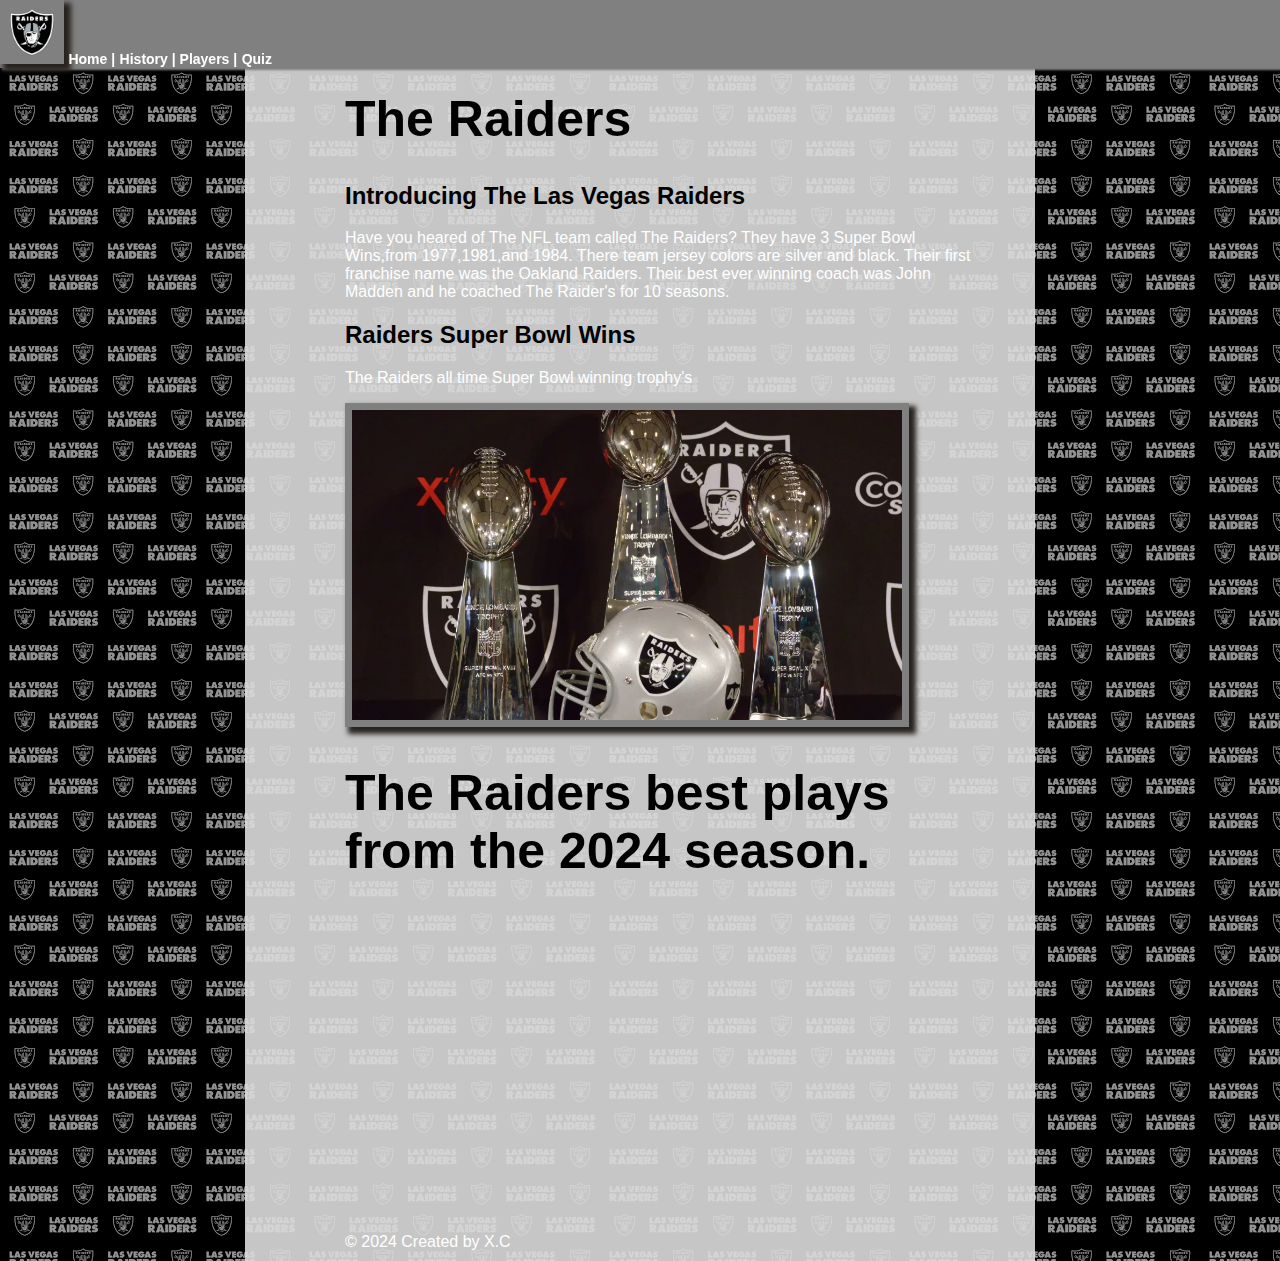
<file: index.html>
<!DOCTYPE html>
<html>
    <head>
        <title>The Raiders</title> 
        <link rel="stylesheet" href="styles.css">   
    </head>
    <body>
        <header>
            <nav class="fixed-nav-bar">
                <a href="#"><img src="images/Raider logo.png" class="logo" width="50px" alt="Raiders logo"></a>
                <a href="#">Home |</a>
                <a href="History.html">History | </a>
                <a href="Players.html">Players |</a>
                <a href="quiz.html">Quiz</a>
            </nav>
        </header>

       <section>
            <h1>The Raiders</h1>
            <h2>Introducing The Las Vegas Raiders</h2> 
            <p>Have you heared of The NFL team called The Raiders? They have 3 Super Bowl Wins,from 1977,1981,and 1984. There team jersey colors are silver and black. Their first franchise name was the Oakland Raiders. Their best ever winning coach was John Madden and he coached The Raider's for 10 seasons.</p> 
    
            
    
            <h2>Raiders Super Bowl Wins</h2>
            <p>The Raiders all time Super Bowl winning trophy's</p>
    
            <img src="images/Raiders superbowl trophys.webp" width="550px" alt="">



            <h1>The Raiders best plays from the 2024 season.</h1>
            <iframe width="560" height="315" src="https://www.youtube.com/embed/t8xHqRJTkjc?si=C-B0I4vXXffKsMMv" title="YouTube video player" frameborder="0" allow="accelerometer; autoplay; clipboard-write; encrypted-media; gyroscope; picture-in-picture; web-share" referrerpolicy="strict-origin-when-cross-origin" allowfullscreen></iframe>
    
           
       </section>
        
        <footer> &copy; 2024 Created by X.C </footer>

    </body>
</html>
</file>
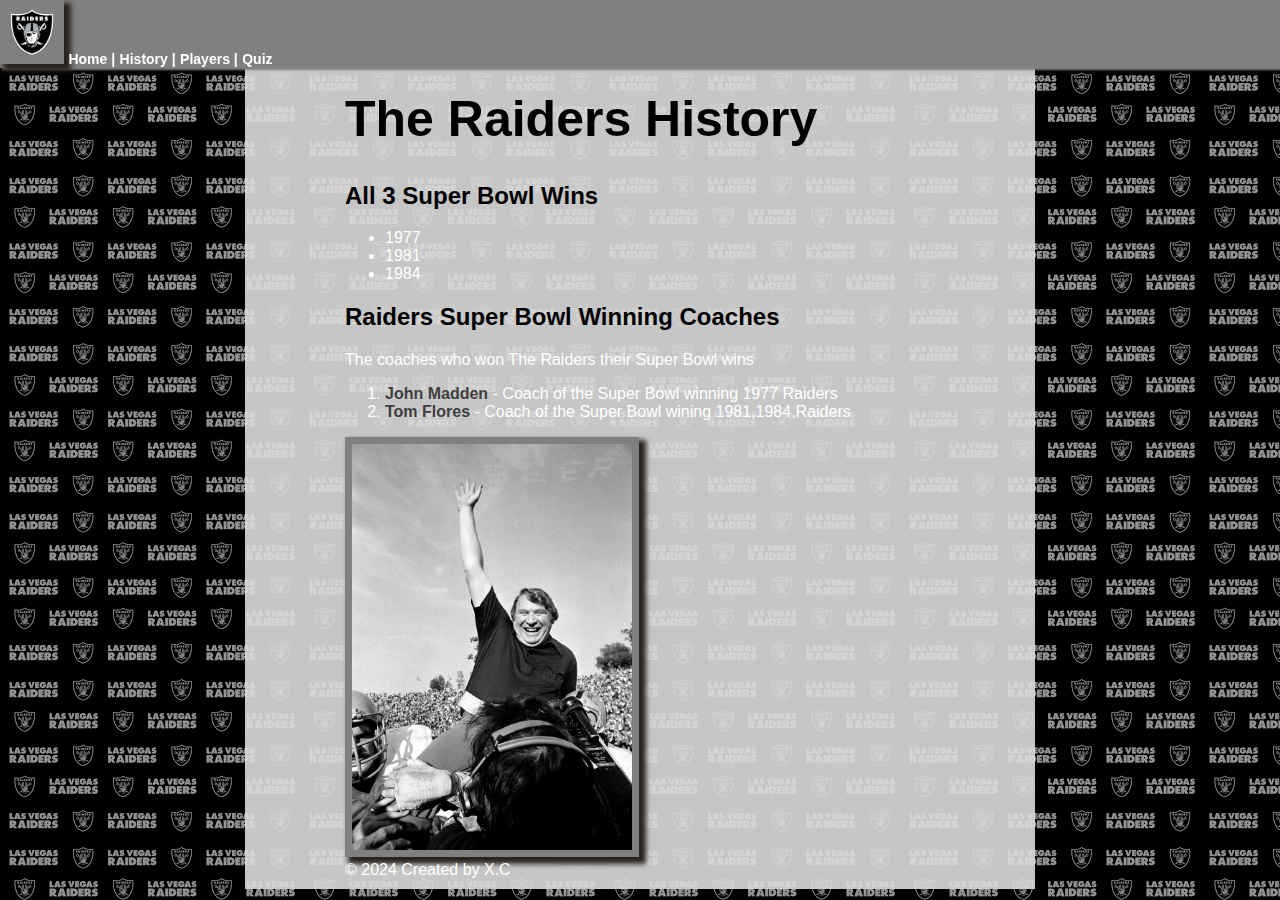
<file: History.html>
<!DOCTYPE html>
<html>
    <head>
        <title>History</title>
        <link rel="stylesheet" href="styles.css"> 
    </head>
    <body>
       <header>
            <nav class="fixed-nav-bar">
                <a href="index.html"><img class="logo" src="images/Raider logo.png" width="50px" alt="Raiders logo"></a>
                <a href="index.html">Home |</a>
                <a href="#">History |</a>
                <a href="Players.html">Players |</a>
                <a href="quiz.html">Quiz</a>
            </nav>
       </header>


        <section>
            <h1>The Raiders History</h1>
    
            <h2>All 3 Super Bowl Wins</h2>
    
            <ul>
                <li>1977</li>
                <li>1981</li>
                <li>1984</li>
               
            </ul>
    
            <h2>Raiders Super Bowl Winning Coaches</h2>
    
            <p>The coaches who won The Raiders their Super Bowl wins</p>
    
            <ol>
                <li><strong>John Madden</strong> - Coach of the Super Bowl winning 1977 Raiders </li>
                <li><strong>Tom Flores</strong> - Coach of the Super Bowl wining 1981,1984,Raiders</li>
            </ol>
            <img src="images/John Madden.webp" width="280px" alt="">
        </section>

        <footer> &copy; 2024 Created by X.C </footer>
        
    </body>
</html>
</file>
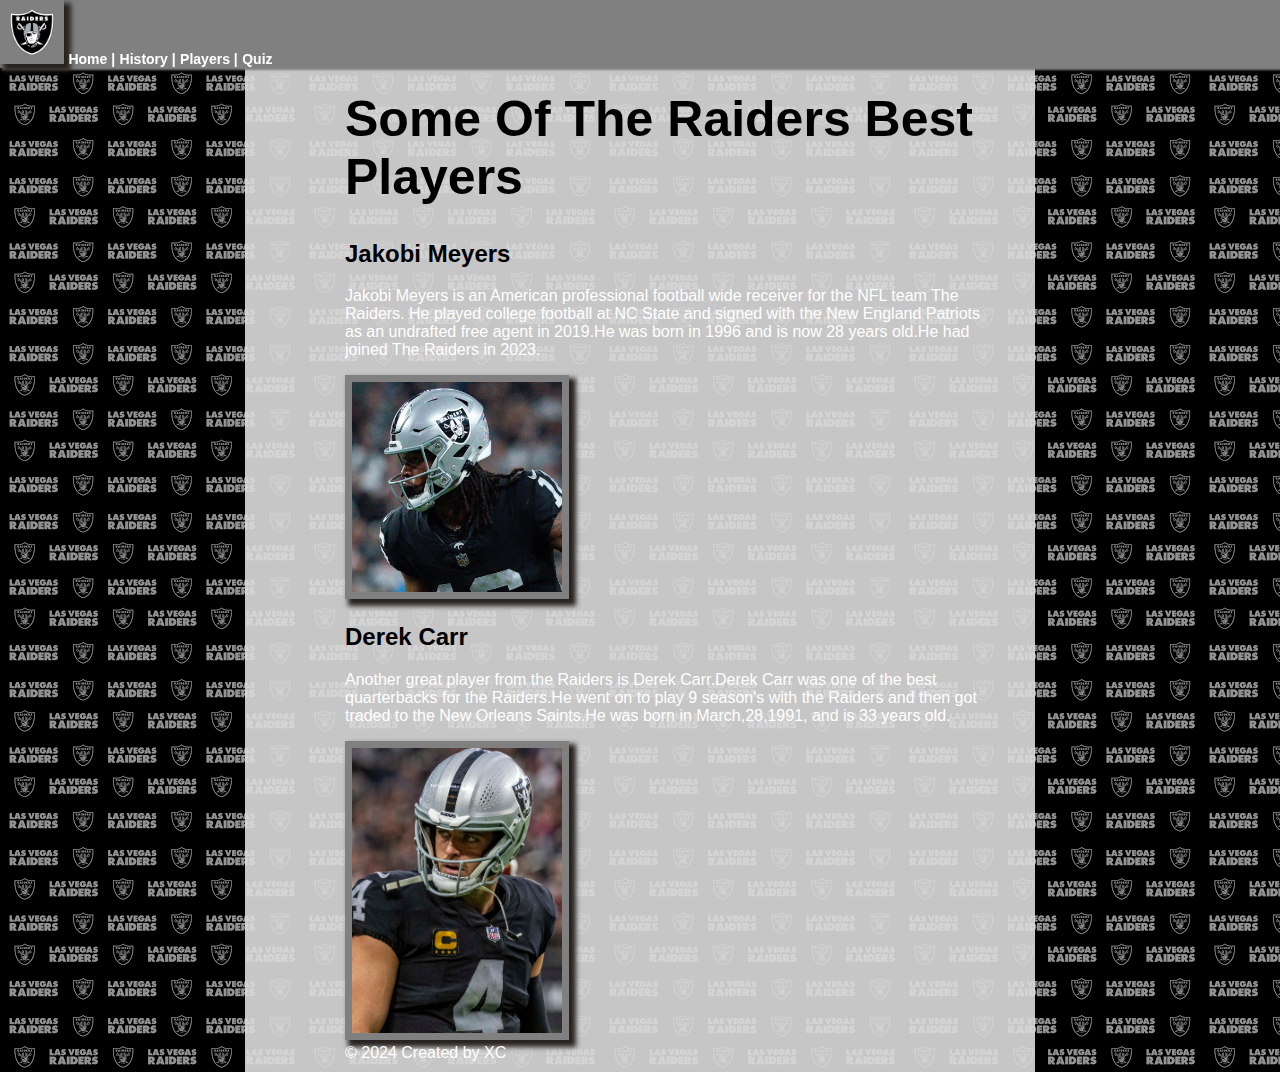
<file: Players.html>
<!DOCTYPE html>
<html>
    <head>
        <title>Players</title>
        <link rel="stylesheet" href="styles.css"> 
    </head>
    <body>
       <header>
            <nav class="fixed-nav-bar">
                <a href="index.html"><img class="logo" src="images/Raider logo.png" width="50px" alt="Raiders logo"></a>
                <a href="index.html">Home |</a>
                <a href="History.html">History |</a>
                <a href="#">Players |</a>
                <a href="quiz.html">Quiz</a>
            </nav>
       </header>

        <section>
            <h1>Some Of The Raiders Best Players</h1>
            <h2>Jakobi Meyers</h2>
            <p>Jakobi Meyers is an American professional football wide receiver for the NFL team The Raiders. He played college football at NC State and signed with the New England Patriots as an undrafted free agent in 2019.He was born in 1996 and is now 28 years old.He had joined The Raiders in 2023.</p>


            <img src="images/Jakobi Meyers.webp" width="210px" alt="">

        

            <h2>Derek Carr</h2>
            <p>Another great player from the Raiders is Derek Carr.Derek Carr was one of the best quarterbacks for the Raiders.He went on to play 9 season's with the Raiders and then got traded to the New Orleans Saints.He was born in March,28,1991, and is 33 years old.</p>

            <img src="images/Derek_Carr_.jpg" width="210px" alt="">


    
        </section>

        <footer> &copy; 2024 Created by XC </footer>
        
    </body>
</html>
</file>
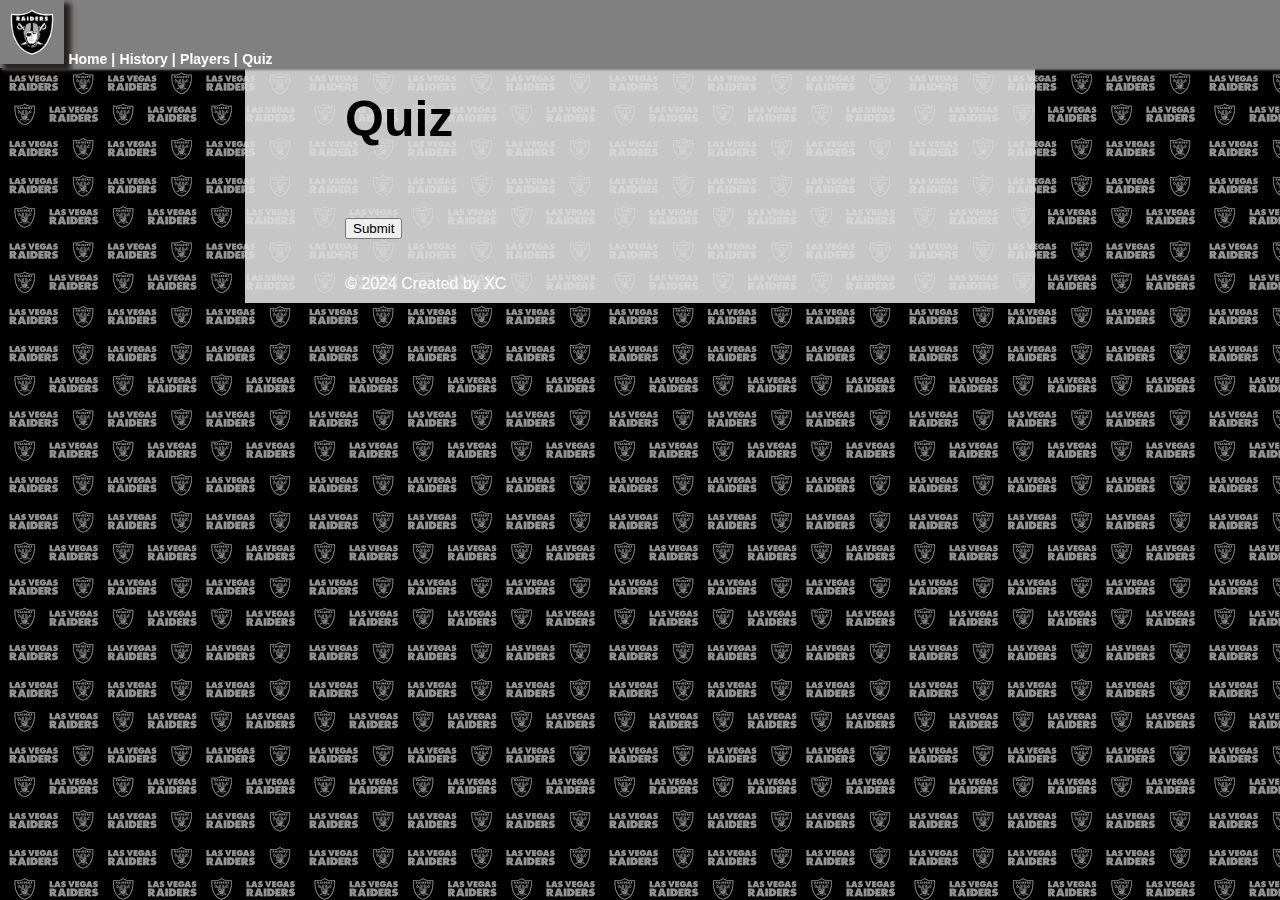
<file: quiz.html>
<!DOCTYPE html>
<html>
    <head>
        <title>Quiz</title> 
        <link rel="stylesheet" href="styles.css"> 
    </head>
    <body>
       <header>
            <nav class="fixed-nav-bar">
                <a href="index.html"><img class="logo" src="images/Raider logo.png" width="50px" alt="Raiders Logo"></a>
                <a href="index.html">Home |</a>
                <a href="History.html">History |</a>
                <a href="Players.html">Players |</a>
                <a href="#">Quiz</a>
            </nav>
       </header>


        <section>
            <h1>Quiz</h1>
            <div id="ques"></div>
            <br>
            <div id="opt"></div>
            <br>
            <button onclick="checkAns()" id="btn" >Submit</button>
            <div id="score"></div>
            <br><br>
            

        </section>

        <footer> &copy; 2024 Created by XC </footer>
        <script src="script.js"   ></script>
    </body>
</html>
</file>
<file: styles.css>
html {
    color: white;
    font-family: 'Trebuchet MS', 'Lucida Sans Unicode', 'Lucida Grande', 'Lucida Sans', Arial, sans-serif;
    
    background-image: url("images/Raiders\ Background.png");
}

body {
    width: 50%;
    margin: 0 auto;
    background-color: rgba(220, 220, 220, 0.9);
    padding: 10px 50px 10px 100px;
    /* padding: TOP RIGHT BOTTOM LEFT */
}

.fixed-nav-bar {
    position: fixed;
    top: 0;
    left: 0;
    width: 100%;
    z-index: 9999;    
    background-color: grey;
    box-shadow: 2px 2px 2px gray;
}

h1 {
    color: black;
    font: bold 50px sans-serif;
}

h2 {
    color: black;
    font-family: sans-serif;
}


strong {
    color: rgb(63, 63, 63);
}

img {
    border-style: solid;
    border-width: 7px;
    border-color: grey;
    
    box-shadow: 5px 5px 5px 2px rgba(41, 35, 31, 1);
    
}

.logo {
    box-shadow: black;
    border-color: gray;
}

section {
    margin-top: 80px;
}

a {
    color: white;
    text-decoration: none;
    font: bold 14px "Arial Black", Gadget, sans-serif;
}

a:link {
    color:white;
}

a:visited {
    color: white;
}

a:hover {
    color: black;
    font-size: 15px;
}
</file>
